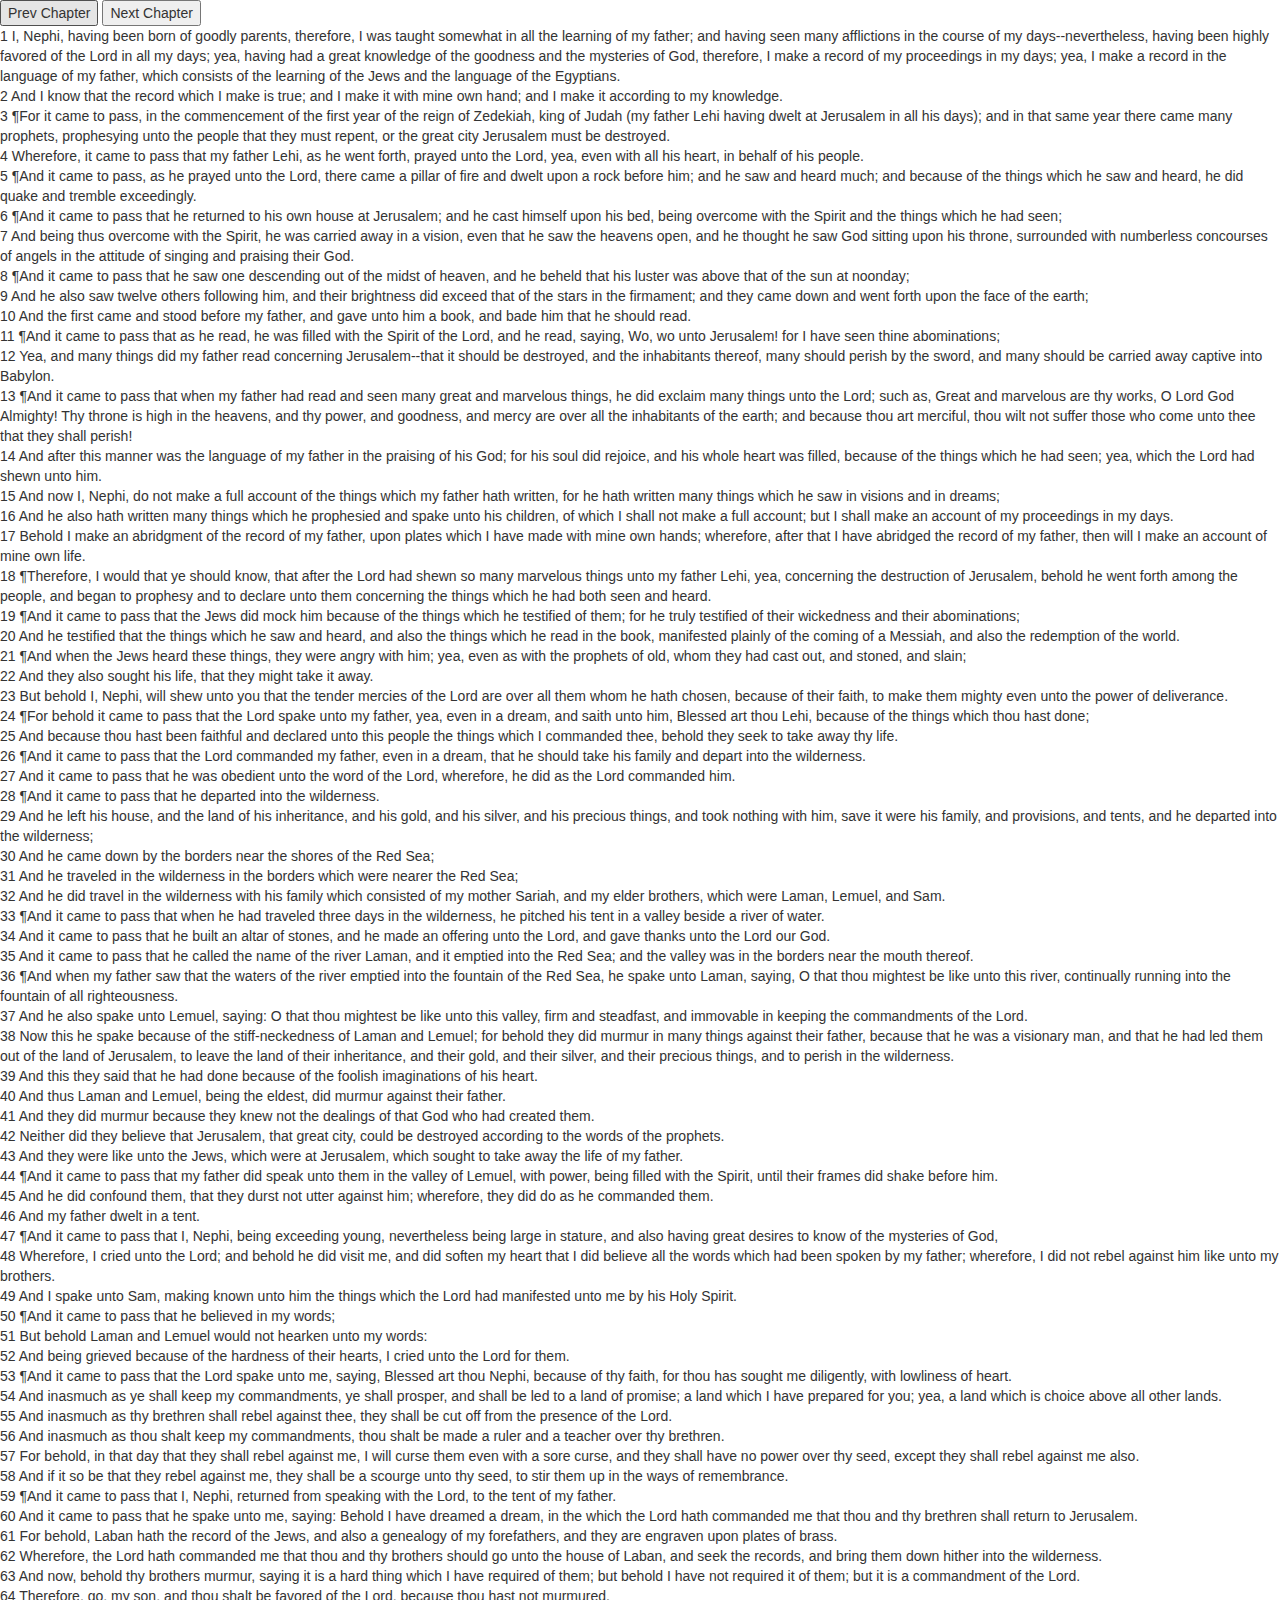
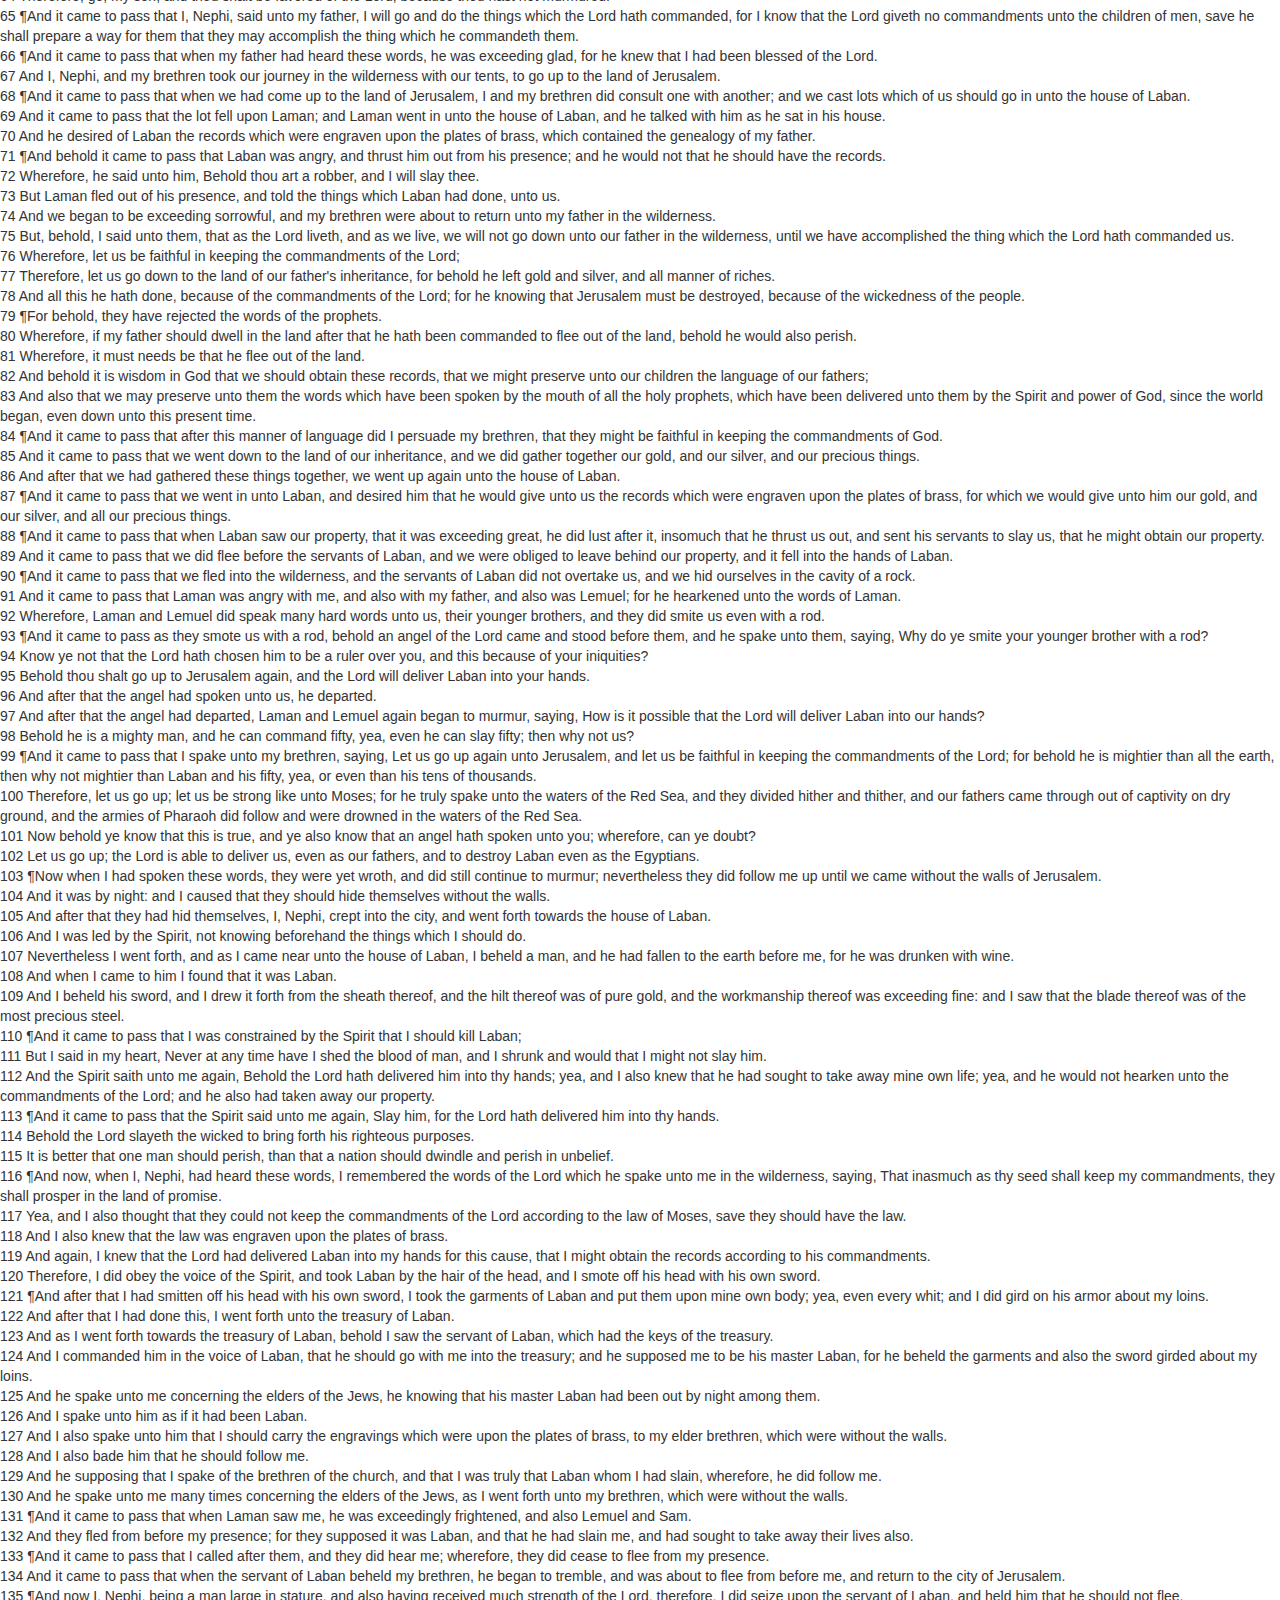
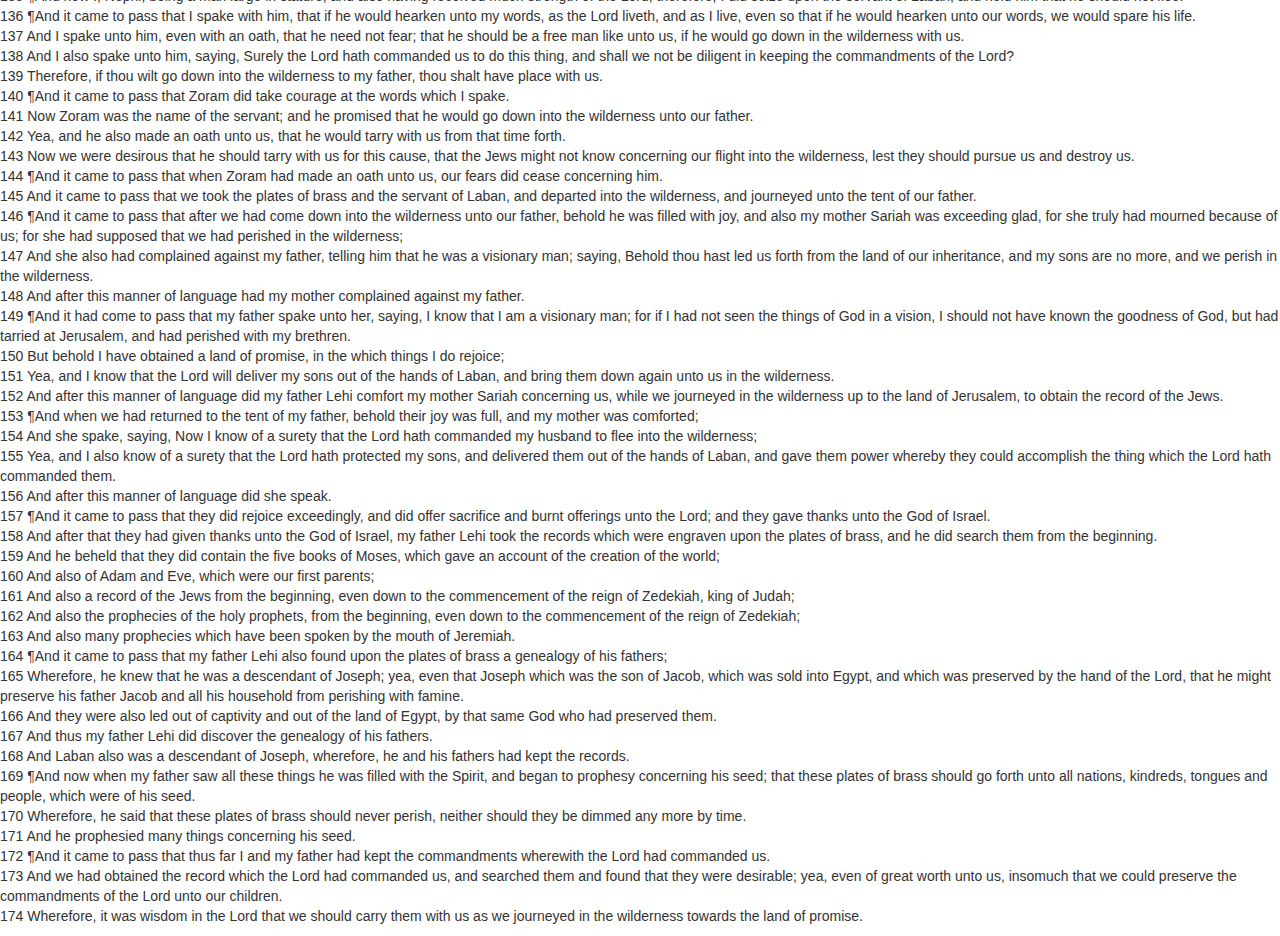
<file: index.html>
<!DOCTYPE html>
<html>
<head>
	<link href="lib/bootstrap-3.3.5-dist/css/bootstrap.css" rel="stylesheet">
	<script src="lib/jquery-2.1.4.min.js" type="text/javascript"></script>
	<script src="BoM.js" type="text/javascript"></script>
</head>

<body>
	<button id="btn-prev-ch">Prev Chapter</button>
	<button id="btn-next-ch">Next Chapter</button>
	
	<ol class="list-unstyled">
		
	</ol>

</body>
</html>
</file>
